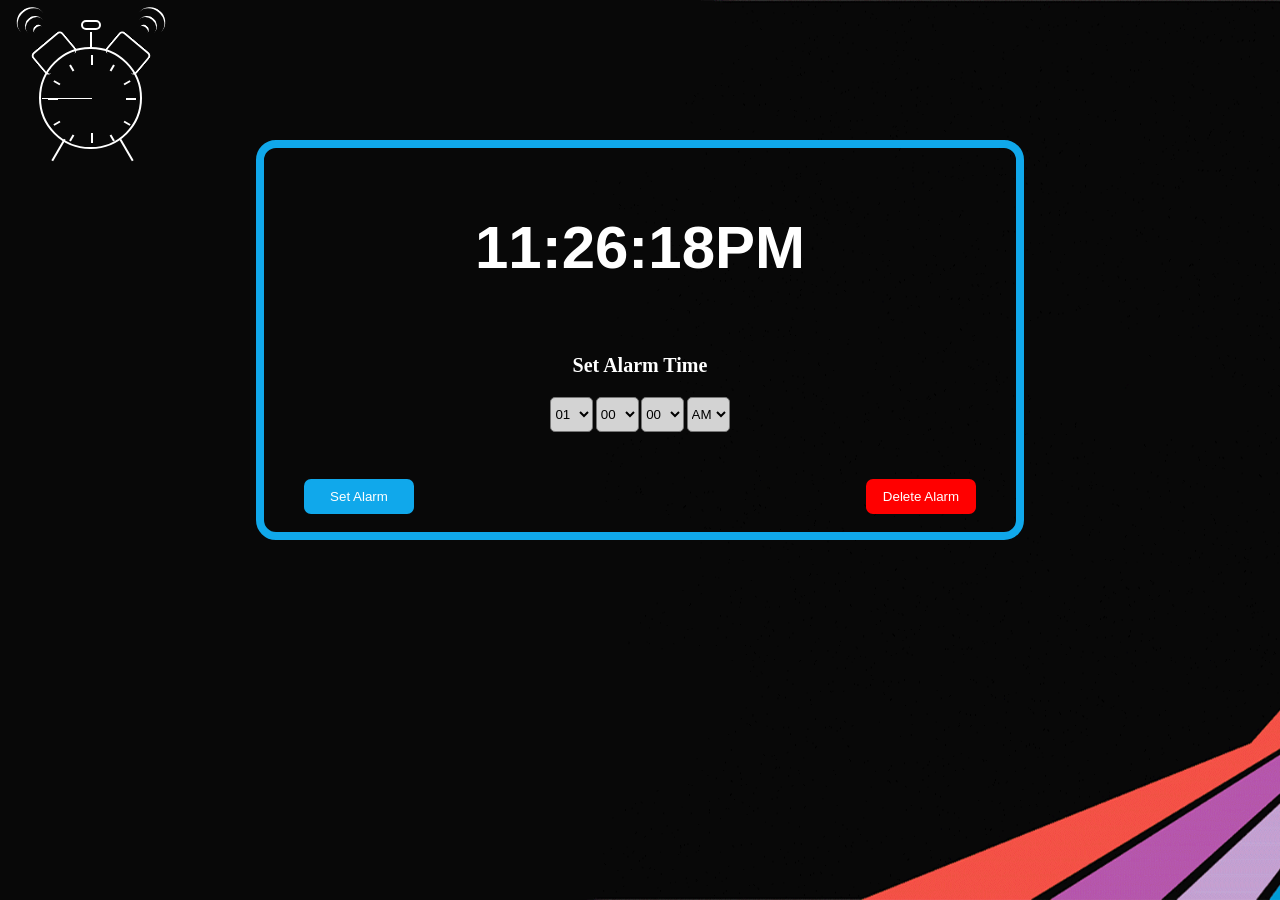
<file: index.html>
<html>
	<head>
		<title>Alarm Clock</title>
		<meta charset='UFT-8' name='viewport' content='width=device-width, initial=scale=1.0' >
		<link rel='stylesheet' type='text/css' href='main.css'>
		<link rel="icon" href="alam.png" type="image" >
	</head>
	<body id="body">
		<!--Clock On the left hand side with animations -->

		<!--Main Clock container -->
        <div class="clockContainer">
			<!-- Sound wave on left -->
            <div class="soundWave left">
                <div class="wave1"></div>
                <div class="wave2"></div>
                <div class="wave3"></div>
            </div>
			<!-- sound wave on right -->
            <div class="soundWave right">
                <div class="wave1"></div>
                <div class="wave2"></div>
                <div class="wave3"></div>
            </div>
            <div class="clockTop left"></div>
            <div class="clockTop right"></div>
            <div class="clockBell">
              <div class="bellArm"></div>
            </div>
            <div class='clockOut'>
              <div class="marker large twelvesix"></div>
              <div class="marker small oneseven"></div>
              <div class="marker small twoeight"></div>
              <div class="marker large threenine"></div>
              <div class="marker small fourten"></div>
              <div class="marker small fiveeleven"></div>
              <div class="clockMinuteNeedle"></div>
              <div class="clockSecondNeedle"></div>
            </div>
			<!-- clock legs -->
            <div class="clockLeg left"></div>
            <div class="clockLeg right"></div>
          </div>
		<div id='main-container'>
			<h2 style="font-size: 60px;" id='clock'></h2>
		</div>
		<!--Main functionalities of the alarm clock -->
		<div style="position: relative; top: -30px;" id='alarm-container'>
			<h3>Set Alarm Time</h3>
				<label>
					<div>
					<select id='alarmhrs' ></select>
					</div>
				</label>
				<label>
					<div>
					<select id='alarmmins' ></select>
					</div>
				</label>
				<label>
					<div>
					<select id='alarmsecs' ></select>
					</div>
				</label>
				<label>
					<div>
						<select id="ampm">
							<option value="AM">AM</option>
							<option value="PM">PM</option>
						</select>
					</div>
				</label>
			</div>
		</div>
		<!-- Buttons for creating and deleting alarm -->
		<div id='buttonHolder'>
			<div>
				<button  id='setButton' onClick='alarmSet()'>Set Alarm</button>
			</div>

			<div>
				<button  id='clearButton' onClick='alarmClear()'>Delete Alarm</button>
			</div>
		</div>
		<!-- Alarm Notification -->
		<div id="myModal" class="modal">

			<!-- Modal content -->
			<div style="border-radius: 7px;" class="modal-content">
			  <div class="modal-header" style="border-radius: 7px;">
				<span class="close">&times;</span>
				<h2>Alarm Notification</h2>
			  </div>
			  <div class="modal-body" style="border-radius: 7px;">
				
				<p style="text-align: center;">Alarm Is Ringing.</p>
			  </div>
			  <div class="modal-footer" style="border-radius: 7px;">
				<p style="text-align: center;">Click On Delete Button To Set The Alarm Off</p>
			  </div>
			</div>
		  
		  </div>
		<script type='text/javascript' src='index.js'></script>
		<script>
			
			
			/* Background GIF*/
			document.body.style.backgroundImage = "url('bg.gif')";

			document.body.style.backgroundSize = "cover";
		</script>
	</body>
</html>
</file>
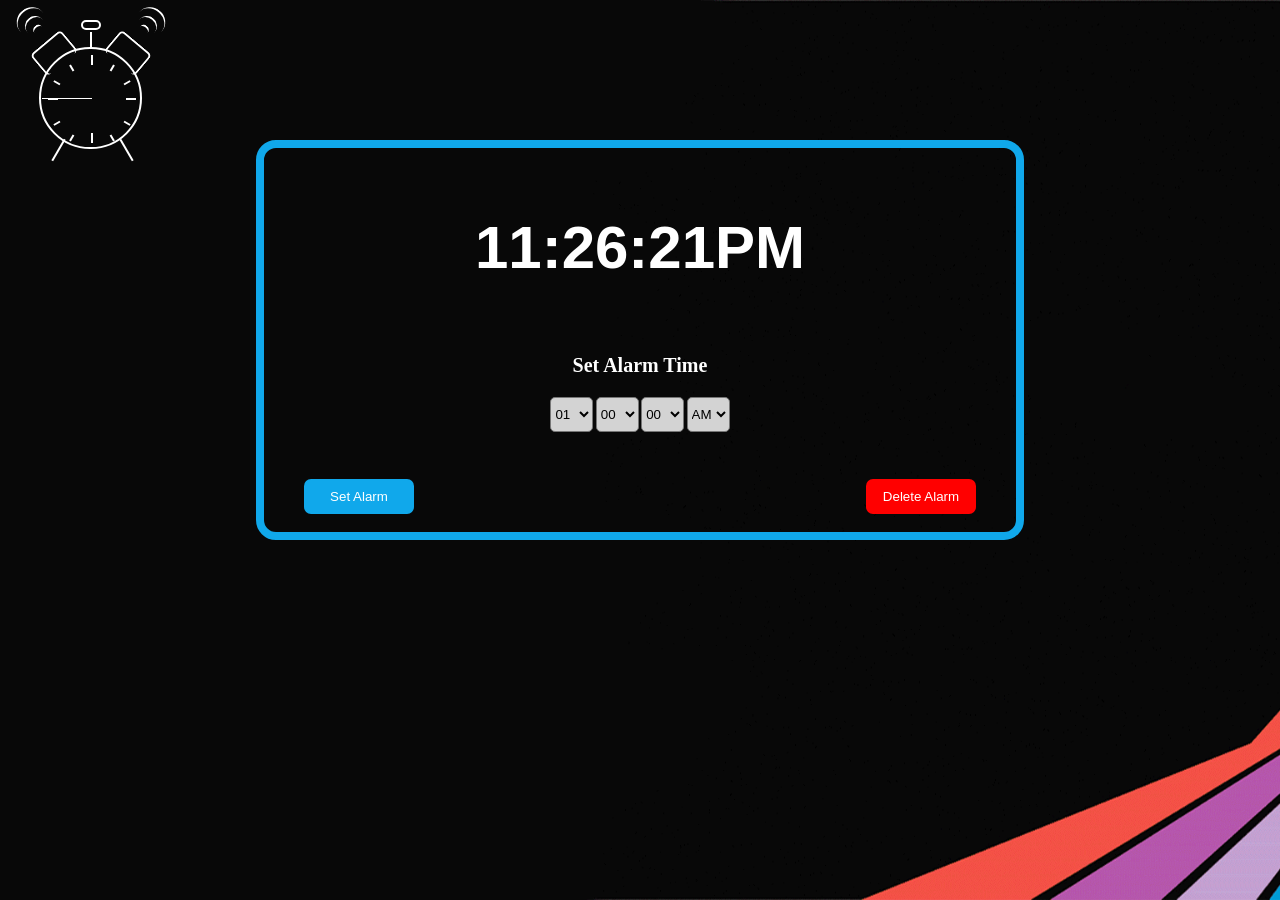
<file: main.html>
<html>
	<head>
		<title>Alarm Clock</title>
		<meta charset='UFT-8' name='viewport' content='width=device-width, initial=scale=1.0' >
		<link rel='stylesheet' type='text/css' href='main.css'>
		<link rel="icon" href="alam.png" type="image" >
	</head>
	<body id="body">
		<!--Clock On the left hand side with animations -->

		<!--Main Clock container -->
        <div class="clockContainer">
			<!-- Sound wave on left -->
            <div class="soundWave left">
                <div class="wave1"></div>
                <div class="wave2"></div>
                <div class="wave3"></div>
            </div>
			<!-- sound wave on right -->
            <div class="soundWave right">
                <div class="wave1"></div>
                <div class="wave2"></div>
                <div class="wave3"></div>
            </div>
            <div class="clockTop left"></div>
            <div class="clockTop right"></div>
            <div class="clockBell">
              <div class="bellArm"></div>
            </div>
            <div class='clockOut'>
              <div class="marker large twelvesix"></div>
              <div class="marker small oneseven"></div>
              <div class="marker small twoeight"></div>
              <div class="marker large threenine"></div>
              <div class="marker small fourten"></div>
              <div class="marker small fiveeleven"></div>
              <div class="clockMinuteNeedle"></div>
              <div class="clockSecondNeedle"></div>
            </div>
			<!-- clock legs -->
            <div class="clockLeg left"></div>
            <div class="clockLeg right"></div>
          </div>
		<div id='main-container'>
			<h2 style="font-size: 60px;" id='clock'></h2>
		</div>
		<!--Main functionalities of the alarm clock -->
		<div style="position: relative; top: -30px;" id='alarm-container'>
			<h3>Set Alarm Time</h3>
				<label>
					<div>
					<select id='alarmhrs' ></select>
					</div>
				</label>
				<label>
					<div>
					<select id='alarmmins' ></select>
					</div>
				</label>
				<label>
					<div>
					<select id='alarmsecs' ></select>
					</div>
				</label>
				<label>
					<div>
						<select id="ampm">
							<option value="AM">AM</option>
							<option value="PM">PM</option>
						</select>
					</div>
				</label>
			</div>
		</div>
		<!-- Buttons for creating and deleting alarm -->
		<div id='buttonHolder'>
			<div>
				<button  id='setButton' onClick='alarmSet()'>Set Alarm</button>
			</div>

			<div>
				<button  id='clearButton' onClick='alarmClear()'>Delete Alarm</button>
			</div>
		</div>
		<!-- Alarm Notification -->
		<div id="myModal" class="modal">

			<!-- Modal content -->
			<div style="border-radius: 7px;" class="modal-content">
			  <div class="modal-header" style="border-radius: 7px;">
				<span class="close">&times;</span>
				<h2>Alarm Notification</h2>
			  </div>
			  <div class="modal-body" style="border-radius: 7px;">
				
				<p style="text-align: center;">Alarm Is Ringing.</p>
			  </div>
			  <div class="modal-footer" style="border-radius: 7px;">
				<p style="text-align: center;">Click On Delete Button To Set The Alarm Off</p>
			  </div>
			</div>
		  
		  </div>
		<script type='text/javascript' src='index.js'></script>
		<script>
			
			
			/* Background GIF*/
			document.body.style.backgroundImage = "url('3.gif')";

			document.body.style.backgroundSize = "cover";
		</script>
	</body>
</html>
</file>
<file: main.css>
/*  Clock style & Animation */
  .clockContainer{
      position: absolute;
    top: 20px;
    left: 2%;
    margin: auto 0;
    width: 130px;
    height: 130px;
    border: 1px solid transparent;
  }
  
  .clockOut{
    width: 80%;
    height: 80%;
    border: 2px solid white;
    border-radius: 50%;
    position: absolute;
    bottom:0;
    margin-left: auto; margin-right: auto; left:0; right:0;
  }
  
  .clockTop{
    border-top: 2px solid white;
    border-right: 2px solid white;
    border-left: 2px solid white;
    width: 40px;
    top: 18px;
    position: absolute;
    margin-left: auto; 
    margin-right: auto; 
    height: 28px;
    border-radius: 5px;
  }
  
  .clockTop.left {
    left:7px;
    -ms-transform:rotate(-40deg); 
    -webkit-transform:rotate(-40deg);
    transform:rotate(-40deg);
  }
  
  .clockTop.right {
    right:7px;
    -ms-transform:rotate(40deg); 
    -webkit-transform:rotate(40deg);
    transform:rotate(40deg);
  }
  
  .soundWave {
    top: -5px;
    position: absolute;
    margin-left: auto; 
    margin-right: auto;
  }
  
  .soundWave.left {
    left: -7px;
    -ms-transform:rotate(-40deg); 
    -webkit-transform:rotate(-40deg);
    transform:rotate(-40deg);
  }
  
  .soundWave.right {
    right: -7px;
    -ms-transform:rotate(40deg); 
    -webkit-transform:rotate(40deg);
    transform:rotate(40deg);
  }
  
  .soundWave div {
    border-top: 2px solid white;
    border-radius: 100%;
    margin-left: auto; 
    margin-right: auto;
  }
  
  .soundWave .wave1 {
    width: 30px; 
    height: 30px;
    margin-top: -10px;  
  }
  
  .soundWave .wave2 {
    width: 20px; 
    height: 20px; 
    margin-top: -20px;
  }
  
  .soundWave .wave3 {
    width: 10px; 
    height: 10px; 
    margin-top: -10px;
  }
  
  .clockBell{
    border: 2px solid white;
    width: 20px; 
    height: 10px;
    position: absolute;
    margin-left: auto; 
    margin-right: auto;
    border-radius: 5px;
    right: 0;
    left: 0px;
    top: -1px;
    transform-origin:50% 200%;
    -webkit-transform-origin:50% 200%;
    -webkit-animation: bellAnimation .25s ease-in-out 0s infinite alternate; 
    animation: bellAnimation .25s ease-in-out 0s infinite alternate;
  }
  
  .bellArm {
    border-right: 2px solid #ffffff;
    position: absolute;
    margin-left: auto; 
    margin-right: auto;
    width: 2px;
    height: 15px;
    top: 10px;
    left:0;
    right: 0;
  }
  
  .clockLeg {
    width: 25px;
    height: 2px;
    background: white;
    position: absolute;
    top: 100%;
  }
  
  .clockLeg.left {
    left: 15%;
    -ms-transform:rotate(-60deg); 
    -webkit-transform:rotate(-60deg);
    transform:rotate(-60deg);
  }
  
  .clockLeg.right {
    left: 68%;
    -ms-transform:rotate(60deg); 
    -webkit-transform:rotate(60deg);
    transform:rotate(60deg);
  }
  
  .marker {
    width: 2px;
    height: 88px;
    position: absolute;
    left: 50%
  }
  
  .marker.large {
    top: 6px;
    border-top: 10px solid white;
    border-bottom: 10px solid white;
  }
  
  .marker.small {
    top: 10px;
    border-top: 7px solid white;
    border-bottom: 7px solid white;
  }
  
  .marker.oneseven {
    -ms-transform:rotate(30deg); 
    -webkit-transform:rotate(30deg);
    transform:rotate(30deg);
  }
  
  .marker.twoeight {
    -ms-transform:rotate(60deg); 
    -webkit-transform:rotate(60deg);
    transform:rotate(60deg);
  }
  
  .marker.threenine {
    -ms-transform:rotate(90deg); 
    -webkit-transform:rotate(90deg);
    transform:rotate(90deg);
  }
  
  .marker.fourten {
    -ms-transform:rotate(120deg); 
    -webkit-transform:rotate(120deg);
    transform:rotate(120deg);
  }
  
  .marker.fiveeleven {
    -ms-transform:rotate(150deg); 
    -webkit-transform:rotate(150deg);
    transform:rotate(1590deg);
  }
  
  .clockSecondNeedle{
    width: 50px;
    height: 0.09px;
    background: white;
    position: absolute;
    top: 50%;
    left: 1px;
    transform-origin:100% 50%;
    -webkit-transform-origin:100% 50%;
    -webkit-animation: needleAnimation 3s linear 0s infinite; 
    animation: needleAnimation 3s linear 0s infinite;
  }
  
  .clockMinuteNeedle{
    width: 40px;
    height: 1px;
    background: white;
    position: absolute;
    top: 50%;
    left: 11px;
    transform-origin:100% 50%;
    -webkit-transform-origin:100% 50%;
    -webkit-animation: needleAnimation 90s linear 0s infinite; 
    animation: needleAnimation 90s linear 0s infinite;
  }
  
  /*  keyframes for needle & bell animation*/

  /* Chrome, Safari, Opera */
  @-webkit-keyframes needleAnimation {
      from {
          
      }
      to {
          -ms-transform:rotate(360deg); 
          -ms-transform:rotate(360deg); 
          -webkit-transform:rotate(360deg); 
      }
  }
  
  /* Standard syntax */
  @keyframes needleAnimation {
     from {
          
      }
      to {
          -ms-transform:rotate(360deg); 
          -ms-transform:rotate(360deg); 
          -webkit-transform:rotate(360deg); 
      }
  }
  
  /* Chrome, Safari, Opera */
  @-webkit-keyframes bellAnimation {
      from {
        -ms-transform:rotate(-60deg); 
        -webkit-transform:rotate(-60deg);
        transform:rotate(-60deg);
      }
      to {
          -ms-transform:rotate(60deg); 
        -webkit-transform:rotate(60deg);
        transform:rotate(60deg);
        
      }
  }
  
  /* Standard syntax */
  @keyframes bellAnimation {
     from {
        -ms-transform:rotate(-60deg); 
        -webkit-transform:rotate(-60deg);
        transform:rotate(-60deg);
      }
      to {
        
          -ms-transform:rotate(60deg); 
        -webkit-transform:rotate(60deg);
        transform:rotate(60deg);
      }
  }
  
  /* Chrome, Safari, Opera */
  @-webkit-keyframes soundAnimation {
      from {
        opacity: 0;
      }
      to {
        opacity: 1;
      }
  }
  
  /* Standard syntax */
  @keyframes soundAnimation {
      from {
        opacity: 0;
      }
      to {
        opacity: 1;
      }
  }


  /*  Default box sizing */
* {
	box-sizing: border-box;
}

html {
    padding-top:50px;
}

 /*  Default Select tag style */
select{
    width: 43px;
    height: 35px;
    color: black;
    background-color: lightgray;
    border-radius: 5px;
}
/*  Default body tag style */
body {
    border: 8px solid #10A8EB;
    border-radius: 20px;
    padding: 40px;
    width: 60%;
    height: 400px;
    margin: 7% auto;
    background-color: #00002A;
}

#clock {
    height:120px;
    font-size: 40px;
    font-family: arial;
    font-weight: bold;
    display: flex;
    justify-content: center;
    align-items: center;
  color: white;
}

h2 {
	text-align:center;

}
/*  Alarm clock styles */
#alarm-container {
	text-align:center;
    font-family: Verdana;
    font-size: 0.6em;
    padding: 0.7em;
  color: white;
}

label {
	display:inline-block;
}

.timeofday {
    background-color: #eee;
}

.bigger {
    font-weight:bold;
    font-size: 18px;
}

#sounds {
    text-align: center;
    padding-top: 20px;
}

#setButton {
    float:left;
    background-color:#10A8EB;
    margin-top:10px;
}
#clearButton {
    float:right;
    background-color:red;
    margin-top:10px;
}

/*  Button style */
button{
    height: 35px;
    width: 110px;
    border: none;
    border-radius: 7px;
    color: white;
}
h3{
    font-size: 20px;
}

.modal {
  display: none; /* Hidden by default */
  position: fixed; /* Stay in place */
  z-index: 1; /* Sit on top */
  padding-top: 100px; /* Location of the box */
  left: 0;
  top: 0;
  width: 100%; /* Full width */
  height: 100%; /* Full height */
  overflow: auto; /* Enable scroll if needed */
  background-color: rgb(0,0,0); /* Fallback color */
  background-color: rgba(0,0,0,0.4); /* Black w/ opacity */
}

/* Modal Content */
.modal-content {
  position: relative;
  background-color: #fefefe;
  margin: auto;
  padding: 0;
  border: 1px solid #888;
  width: 80%;
  box-shadow: 0 4px 8px 0 rgba(0,0,0,0.2),0 6px 20px 0 rgba(0,0,0,0.19);
  -webkit-animation-name: animatetop;
  -webkit-animation-duration: 0.4s;
  animation-name: animatetop;
  animation-duration: 0.4s
}

/* Add Animation */
@-webkit-keyframes animatetop {
  from {top:-300px; opacity:0} 
  to {top:0; opacity:1}
}

@keyframes animatetop {
  from {top:-300px; opacity:0}
  to {top:0; opacity:1}
}

/* The Close Button */
.close {
  color: white;
  float: right;
  font-size: 28px;
  font-weight: bold;
}

.close:hover,
.close:focus {
  color: #000;
  text-decoration: none;
  cursor: pointer;
}

.modal-header {
  padding: 2px 16px;
  background-color: #EB5310;
  color: white;
}

.modal-body {padding: 2px 16px;}

.modal-footer {
  padding: 2px 16px;
  background-color: #EB5310;
  color: white;
}
</file>
